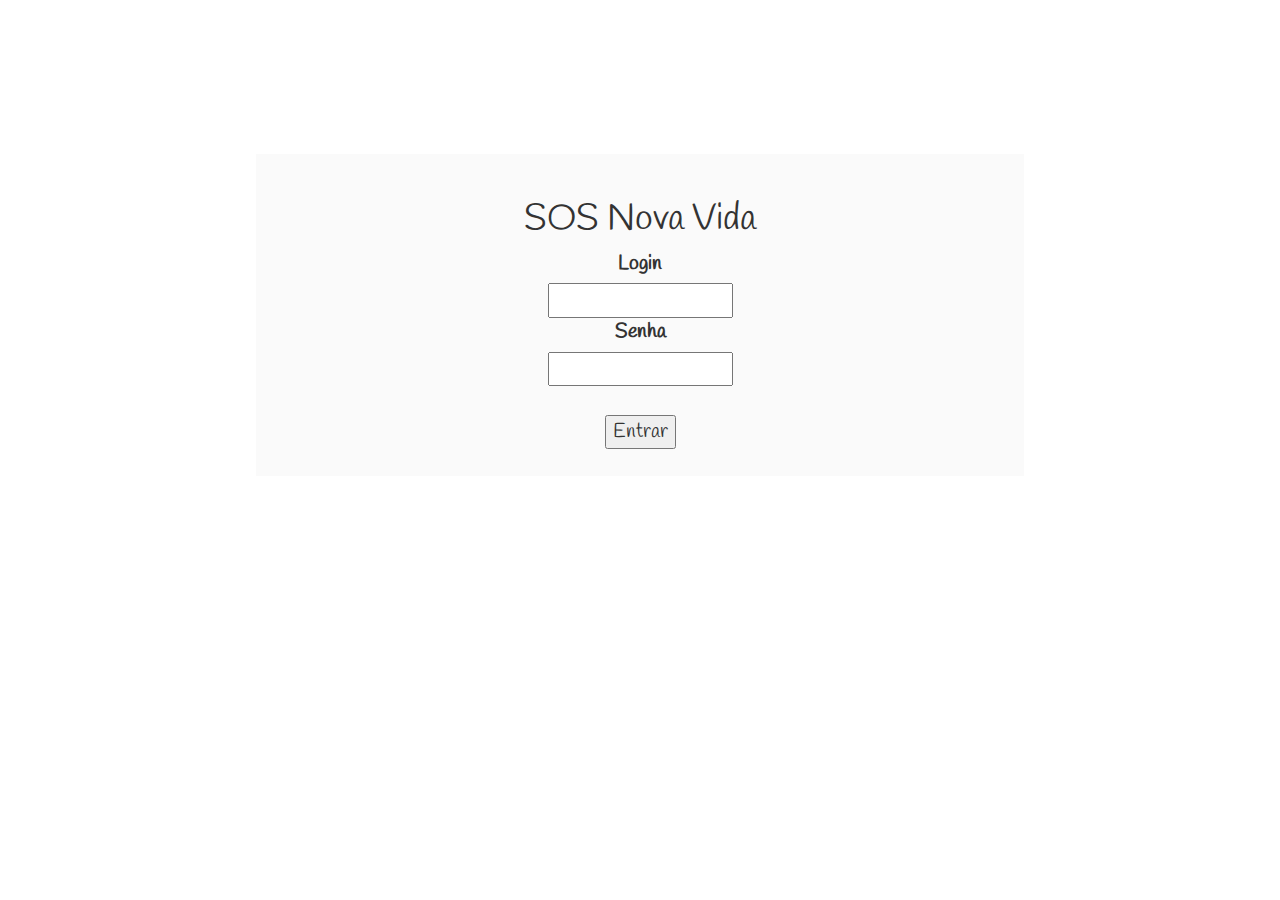
<file: sistema/templates/login.html>
<!DOCTYPE html>
<html>
<head>
    <meta charset="utf-8">
    <title>Login</title>
    <link rel="stylesheet" type="text/css" href="../static/src/bs/css/bootstrap.min.css">
    <link rel="stylesheet" type="text/css" href="../static/src/css/login.css">
    <script type="javascript" src="../static/src/js/jquery-2.0.3.min.js"></script>
</head>
<body>
    <div class="caixa">
        <h1>SOS Nova Vida</h1>
        <form>
            <label>Login</label><br>
            <input type="text"><br>
            <label>Senha</label><br>
            <input type="password"><br><br>
            <button>Entrar</button>
        </form>
    </div>
</body>
</html>
</file>
<file: sistema/static/src/css/login.css>
@import url('https://fonts.googleapis.com/css?family=Handlee');

body {
    font-family: "Handlee", Arial;
    font-size: 15pt;
    /*background: url("http://www.safeguardingchildrenea.co.uk/wp-content/uploads/2015/03/Childs-drawing-my-family.png");*/
}

.caixa {
    background-color: rgba(250,250,250,0.9);
    position: relative;
    margin: 12% 20% 10% 20%;
    padding: 20pt;
    text-align: center;
}
</file>
